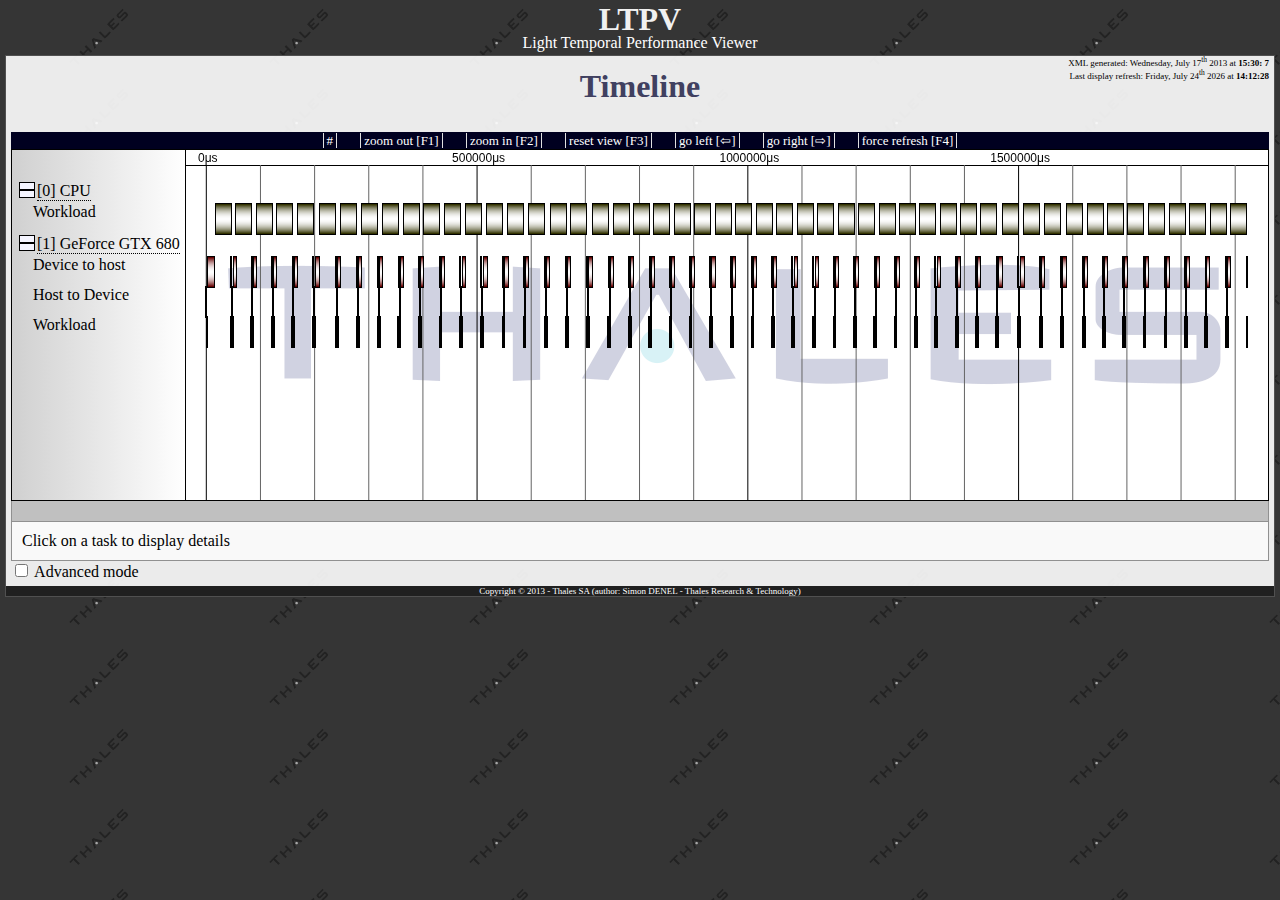
<file: profiler/index.html>
<!DOCTYPE html>
<!--
 * (C) Copyright 2013 - Thales SA (author: Simon DENEL - Thales Research & Technology)
 *
 * All rights reserved. This program and the accompanying materials
 * are made available under the terms of the GNU Lesser General Public License
 * (LGPL) version 2.1 which accompanies this distribution, and is available at
 * http://www.gnu.org/licenses/lgpl-2.1.html
 *
 * This library is distributed in the hope that it will be useful,
 * but WITHOUT ANY WARRANTY; without even the implied warranty of
 * MERCHANTABILITY or FITNESS FOR A PARTICULAR PURPOSE. See the GNU
 * Lesser General Public License for more details.
-->
<html xmlns="http://www.w3.org/1999/xhtml" xml:lang="en" lang="en">
	<head>
		<title>LTPV</title>
		<meta http-equiv="content-type" content="text/html;charset=utf-8" />
		<script src="inc/jquery.min.js" type="text/javascript" language="javascript"></script>
		<script src="inc/getQueryString.js" type="text/javascript" language="javascript"></script>
		<script src="inc/functions.js" type="text/javascript" language="javascript"></script>
		<script src="inc/jquery.xml2json.js" type="text/javascript" language="javascript"></script>
		<script src="inc/shortcut.js" type="text/javascript" language="javascript"></script>
		<script src="inc/main.js" type="text/javascript" language="javascript"></script>
		<link rel="stylesheet" type="text/css" href="inc/style.css" media="screen, handheld, tv, projection, print" />
		<link rel="icon" type="image/png" href="inc/favicon.png" />
		<script src="inc/sorttable.js"></script>
	</head>
	<body>	
	<h1>LTPV</h1>
	<p style="color:white; text-align:center;margin-top:-25px;">Light Temporal Performance Viewer</p>
	<div id="date">&nbsp;</div>
<h2>Timeline</h2>
	<ul id="menuTimeline">
		<li id="scrollHere1"><a href="#scrollHere1" style='color:white;text-decoration:none;'>#</a></li>
		<li><a onclick='changeView(1);'>zoom out [F1]</a></li>
		<li><a onclick='changeView(2)'>zoom in [F2]</a></li>
		<li><a onclick='$("#details").html("Click on a task to display details"); $("#console").html(""); cursor[0]=0; changeView(0);'>reset view [F3]</a></li>
		<li><a onclick='changeView(3)'>go left [&#8678;]</a></li>
		<li><a onclick='changeView(4)'>go right [&#8680;]</a></li>
		<li><a onclick='refreshScreen();'>force refresh [F4]</a></li>
	</ul>
	<div id="timeline">
		<div id="timelineTitles"></div>
	</div>
	<div id="timelineStreams"></div>
	
	<div id="console">&nbsp;</div>
	<div id="details">Click on a task to display details</div>
	<input type="checkbox" id="isAdvanced" onclick="showAdvanced(); refreshScreen();"/> Advanced mode
<h2 class="advanced">Advanced profiling</h2>
<div id="raw" class="advanced"></div>
	<div id="bottom">Copyright © 2013 - Thales SA (author: Simon DENEL - Thales Research & Technology)</div>
	<div id="tempBlock"></div><div id="taskInstanceName"></div>
	<div id="divZooming"></div>

</body>
</html>
</file>
<file: profiler/inc/style.css>
/*
 * (C) Copyright 2013 - Thales SA (author: Simon DENEL - Thales Research & Technology)
 *
 * All rights reserved. This program and the accompanying materials
 * are made available under the terms of the GNU Lesser General Public License
 * (LGPL) version 2.1 which accompanies this distribution, and is available at
 * http://www.gnu.org/licenses/lgpl-2.1.html
 *
 * This library is distributed in the hope that it will be useful,
 * but WITHOUT ANY WARRANTY; without even the implied warranty of
 * MERCHANTABILITY or FITNESS FOR A PARTICULAR PURPOSE. See the GNU
 * Lesser General Public License for more details.
*/

html {
	background-color:#353535;
	background-image:url('logo.png');
}

body {
	margin:5px;
	margin-top:55px;
	background-color:rgba(255, 255, 255, 0.9);
	border:1px #505050 solid;
	padding:5px;
}

h2 {
	color:#404060;
	font-size:xx-large;
	text-align:center;
}

#timeline {
	border:1px black solid;
	background-color:white;
}

#bottom {
	margin:-5px;
	margin-top:5px;
	padding:0px;
	background-color:#202020;
	text-align:center;
	color:white;
	font-size:xx-small;
}

#bottom a, #bottom a:visited {
	color:white;
	/* text-decoration:none; */
}

.plusminus {
	margin:2px;
	margin-bottom:-2px;
	background-color:#F5F5FF;
	cursor:pointer;
	width:16px;
	height:16px;
}

.plusminus:hover {
	background-color:#D0D0FF;
}

.nameDevice {
	cursor:pointer;
	display:inline-block;
	padding-bottom:0px;
	margin-bottom:2px;
	border-bottom:1px black dotted;
}

h1 {
	margin-top:-60px;
	text-align:center;
	color:#F0F0F0;
}

.stream {
	background-color:#808080;/* #F5F5F5;*/
	display:block;
	margin:0px;
	margin-top:-18px;
	margin-bottom:-10px;
	height:40px;
}

#showInfos1 {
	position:absolute;
	top:0px;
	left:0px;
	width:100%;
	height:100%;
	background-color:#353535;
	background-image:url('logo.png');
	z-index:3;
}

#showInfos2 {
	position:absolute;
	top:50px;
	left: 10%;
	width:80%;
	height:600px;
	padding:10px;
	background-color:white;
	z-index:3;
	border:2px #202020 solid;
	text-align:right;
}

#showInfos2 h2 {
	margin:0px;
	margin-top:-20px;
	color:#404060;
}

#showInfos2 table {
	margin:10px;
	border:1px black solid;
	text-align:left;
}

#showInfos2 .tdLeft {
	background-color:#E0E0FF;
	font-weight:bold;
}

#showInfos2 .tdRight {
	background-color:#F0F0FF;
}

#timelineStreams {
	background-image:url('Thales.png');
	background-repeat:no-repeat;
	background-position:center;
	display:block;
	position:absolute;
	left:0px;
	left:0px;
	width:700px;
	height:300px;
	padding:0px;
	margin:0px;
	
}

#canvasBackground {
	position:absolute;
	padding:0px;
	margin:0px;
	left:0px;
	top:0px;
	background-color:transparent;
}

#menuTimeline {
	background-color:#000020;
	margin:0px;
	padding:0px;
	font-size:small;
	-webkit-touch-callout: none;
	-webkit-user-select: none;
	-khtml-user-select: none;
	-moz-user-select: none;
	-ms-user-select: none;
	user-select: none;
	text-align:center;
	padding-top:1px;
	
}

#menuTimeline li {
	border-left:1px solid #E0E0E0;
	border-right:1px solid #E0E0E0;
	display:inline;
	margin-left:10px;
	margin-right:10px;
	color:white;
	cursor:pointer;
	padding-left:3px;
	padding-right:3px;
	-webkit-user-select: none;
	-khtml-user-select: none;
	-moz-user-select: none;
	-ms-user-select: none;
	user-select: none;
}

#menuTimeline li:hover {
	background-color:#505050;
	-webkit-user-select: none;
	-khtml-user-select: none;
	-moz-user-select: none;
	-ms-user-select: none;
	user-select: none;
}

#timelineTitles {
	background-color:#E5E5E5;
	display:inline-block;
	border-right:1px black solid;
	padding:5px;
	padding-top:30px;
	padding-bottom:40px;
	min-height:280px;
	background-image: linear-gradient(to right, #D0D0D0, white);
}

.task {
	cursor:pointer;
}

.taskDetails{
	margin:10px;
	border:1px black solid;
	text-align:left;
	background-color:#F5F5F5;
}

.taskDetails .tdLeft {
	background-color:#E0E0FF;
	font-weight:bold;
	padding:5px;
}

.taskDetails .tdRight {
	background-color:#F0F0FF;
	text-align:right;
	padding:5px;
}

#raw {
	background-color:#F0F0F0;
	border:1px #202020 solid;
	padding:10px;
	padding-left:10px;
}

#raw ul {
	margin:0px;
}

#raw table {
	border-collapse:collapse;
	font-size:small;
}

#raw table thead th{
	padding:5px;
}
#raw td {
	border:1px black solid;
	padding:4px;
	min-width:50px;
}

#raw .td1 {
	background-color:#E0E0E5;
}

#raw .td2 {
	background-color:#D0D0D5;
}
.sortable thead {
	cursor:pointer;
}

.taskInstance {
	cursor:pointer;
}

#console {
	background-color:#C0C0C0;
	border:1px #909090 solid;
	border-bottom:0px;
	border-top:0px;
	padding:5px;
	padding-bottom:1px;
	padding-top:1px;
}

#details {
	background-color:#F9F9F9;
	border:1px #909090 solid;
	padding:10px;
}

#taskInstanceName {
	position:absolute;
	left:0px;
	top:0px;
	background-color:rgba(240, 240, 255, 0.8);
	border:1px black solid;
	font-size:x-small;
	padding:5px;
	display:none;
}

#divZooming {
	position:absolute;
	top:0px;
	left:0px;
	margin:0px;
	padding:0px;
	height:50px;
	cursor:pointer;
}

#date {
	margin:0px;
	margin-top:-13px;
	margin-bottom:-44px;
	padding:0px;
	font-size:xx-small;
	text-align:right;
	height:30px;
}
</file>
